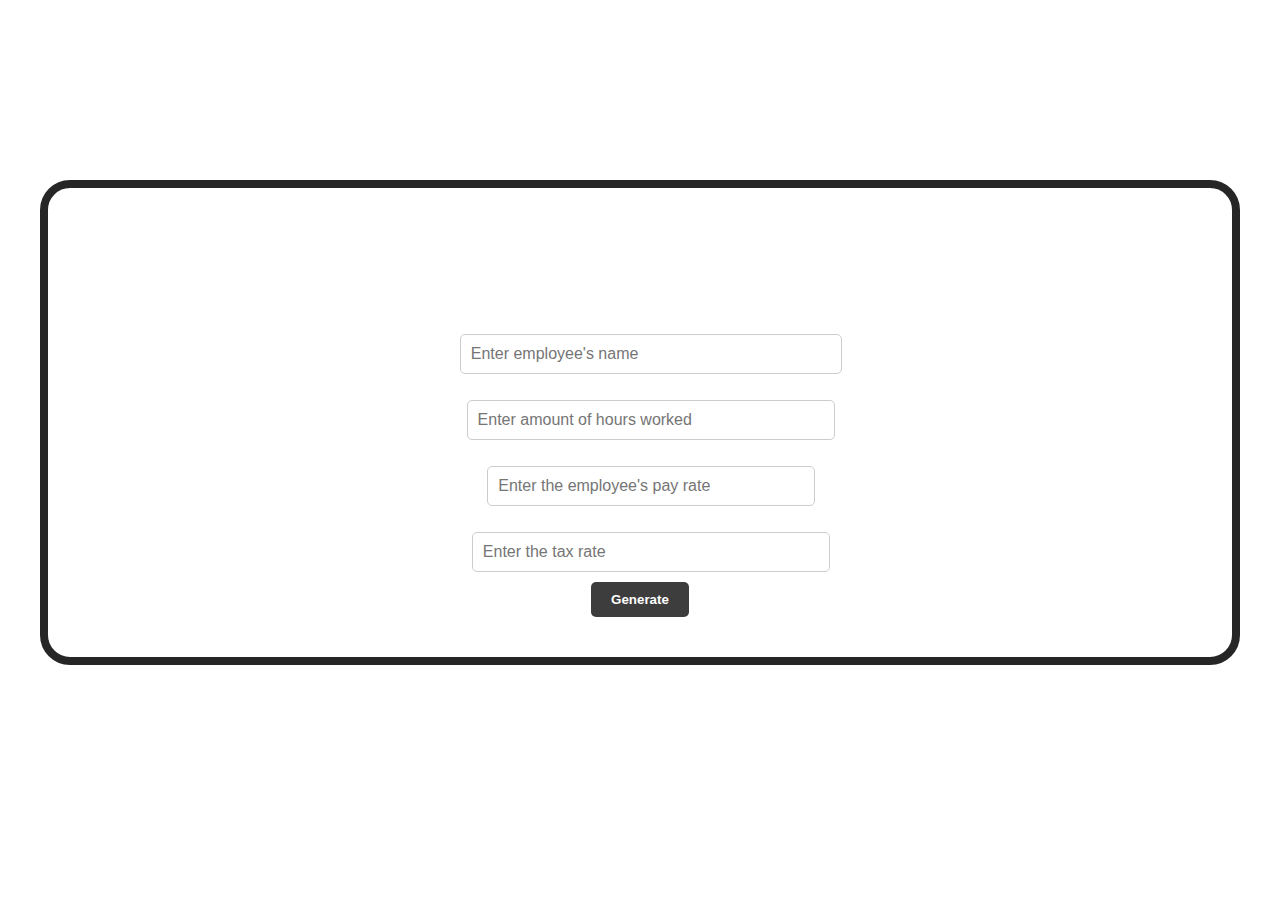
<file: index.html>
<!DOCTYPE html>
<html lang="en">
<head>
    <meta charset="UTF-8">
    <meta name="viewport" content="width=device-width, initial-scale=1.0">
    <title>Salary Calculator</title>
    <link href="style.css" rel="stylesheet">
</head>
<body class="bg-gray-100 flex flex-col min-h-screen">

<header class="header">
    <div class="container">
        <h1 class="text-3xl font-bold text-white">Salary Calculator</h1>
    </div>
</header>

<main class="container mx-auto py-8 flex-grow">
    <div class="main-container">
        <h1 class="text-4xl font-bold mb-4">Generate Salary</h1>
        <div class="input-container">
            <label for="employeeName">Employee Name:</label>
            <input type="text" id="employeeName" placeholder="Enter employee's name">
        </div>
        <div class="input-container">
            <label for="hoursWorked">Hours Worked:</label>
            <input type="number" id="hoursWorked" placeholder="Enter amount of hours worked">
        </div>
        <div class="input-container">
            <label for="payRate">Pay Rate:</label>
            <input type="number" id="payRate" placeholder="Enter the employee's pay rate">
        </div>
        <div class="input-container">
            <label for="taxRate">Tax Rate (%):</label>
            <input type="number" id="taxRate" placeholder="Enter the tax rate">
        </div>
        <button class="generate-button mt-4" onclick="calculateSalary()">Generate</button>
        <div class="result" id="result">
            <!-- resultid -->
        </div>
    </div>
</main>

<footer class="footer">
    <div class="container">
        <p class="text-lg">Contact Us:</p>
        <div>&copy; Palgakalkulaator scammers</div>
    </div>
</footer>

<script src="script.js"></script>
</body>
</html>
</file>
<file: style.css>
body {
    font-style: oblique;
    color: #ffffff;
    margin: 0;
    padding: 0;
    animation: colorChange 10s linear infinite; 
}

.container {
    max-width: 1200px;
    margin: 0 auto;
    padding: 20px;
}

.header {
    padding: 20px 0;
    border-color: #ffffff;
    text-align: center;
}

@keyframes colorChange {
    0% { background-color: #645657; }
    20% { background-color: #544a4b; }
    40% { background-color: #494141; }
    60% { background-color: #403939; }
    80% { background-color: #080707; }
    100% { background-color: #645657; } 
}

.main-container {
    display: flex;
    flex-direction: column;
    align-items: center;
    justify-content: center;
    border: 8px solid #272626;
    padding: 40px;
    border-radius: 30px;
    color: #ffffff;
    text-align: center;
    animation: colorChange 10s linear infinite; 
}

.footer {
    padding: 20px 0;
    text-align: center;
    position: absolute;
    bottom: 0;
    width: 100%;
    animation: colorChange 10s linear infinite; 
}

.generate-button {
    background-color: #3d3d3d;
    color: #ffffff;
    border: none;
    padding: 10px 20px;
    font-weight: bold;
    border-radius: 5px;
    cursor: pointer;
    transition: background-color 0.3s;
    margin-top: 10px; 
}

.generate-button:hover {
    background-color: #5f5f5f;
}


.input-container input {
    width: 100%;
    padding: 10px;
    margin-top: 5px;
    border: 1px solid #ccc;
    border-radius: 5px;
    font-size: 16px;
}


.input-container label {
    font-size: 18px;
    font-weight: bold;
    margin-bottom: 5px;
}
</file>
